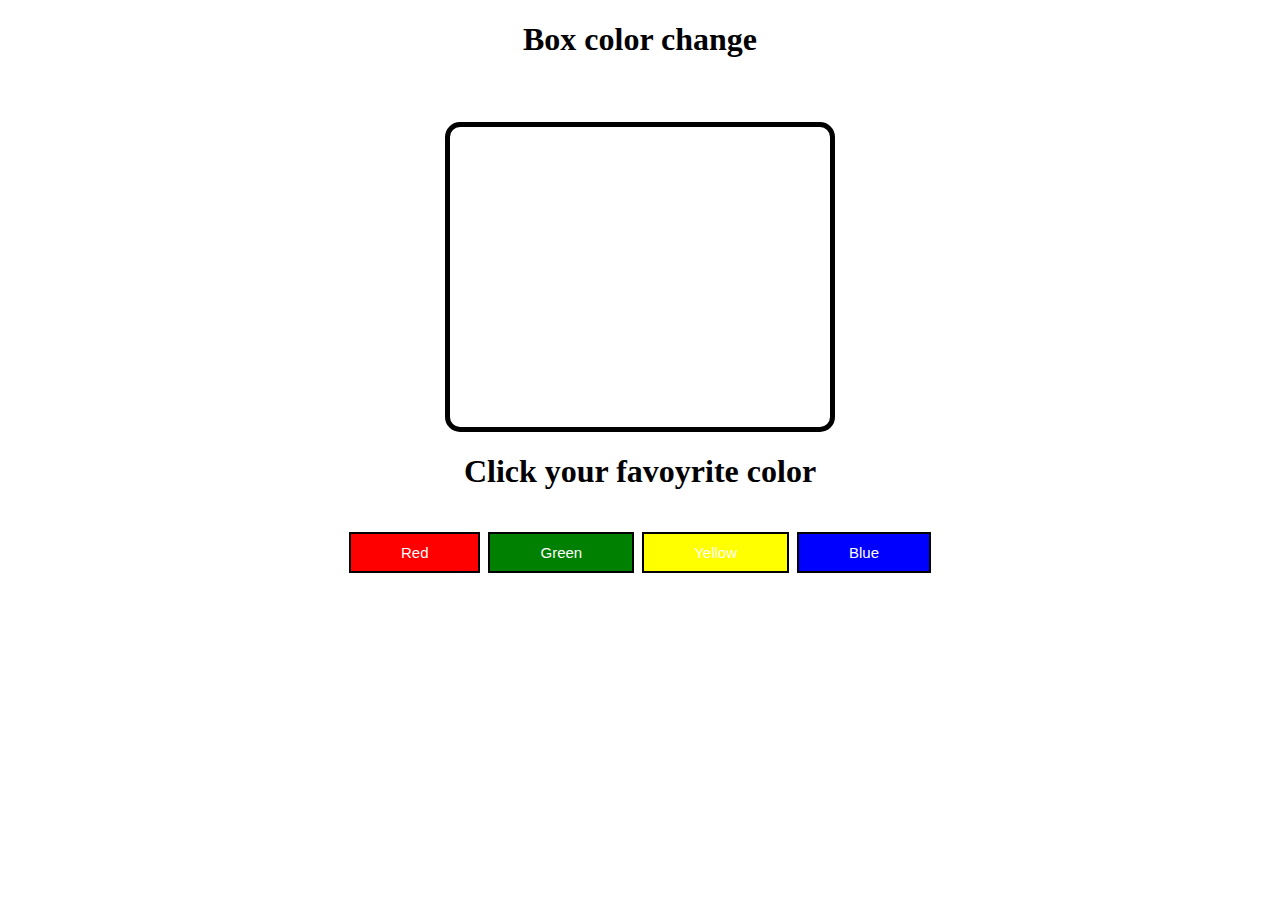
<file: index.html>
<!DOCTYPE html>
<html>
<head>
</head>
	<link rel="stylesheet" href="color.css">
<body>
	<center>
		<h1>Box color change</h1>
			<div id="box"></div>
			<h1>Click your favoyrite color</h1>
			<button id ="red" class="button button1">Red</button>
			<button id="green" class="button button2">Green</button>
			<button id="yellow" class="button button3">Yellow</button>
			<button id="blue" class="button button4">Blue</button>
	</center>
</body>  
<script src="color.js"></script>
</html>
</file>
<file: color.css>
/* h1{
  margin-top: 5%;
  background-color:lightblue;
} */


#box {
  border-radius: 15px;
  width: 30%;
  height:300px;
  border: 5px solid black;
  margin-top: 5%;
  
}


.button {
  border: 2px solid black;
  color: white;
  padding: 10px 50px;
  text-align: center;
  text-decoration: none;
  display: inline-block;
  font-size: 15px;
  margin: 4px 2px;
  margin-top: 20px;

}

.button1 {background-color:red;}
.button2 {background-color: green;}
.button3 {background-color: yellow;}
.button4 {background-color: blue;}
</file>
